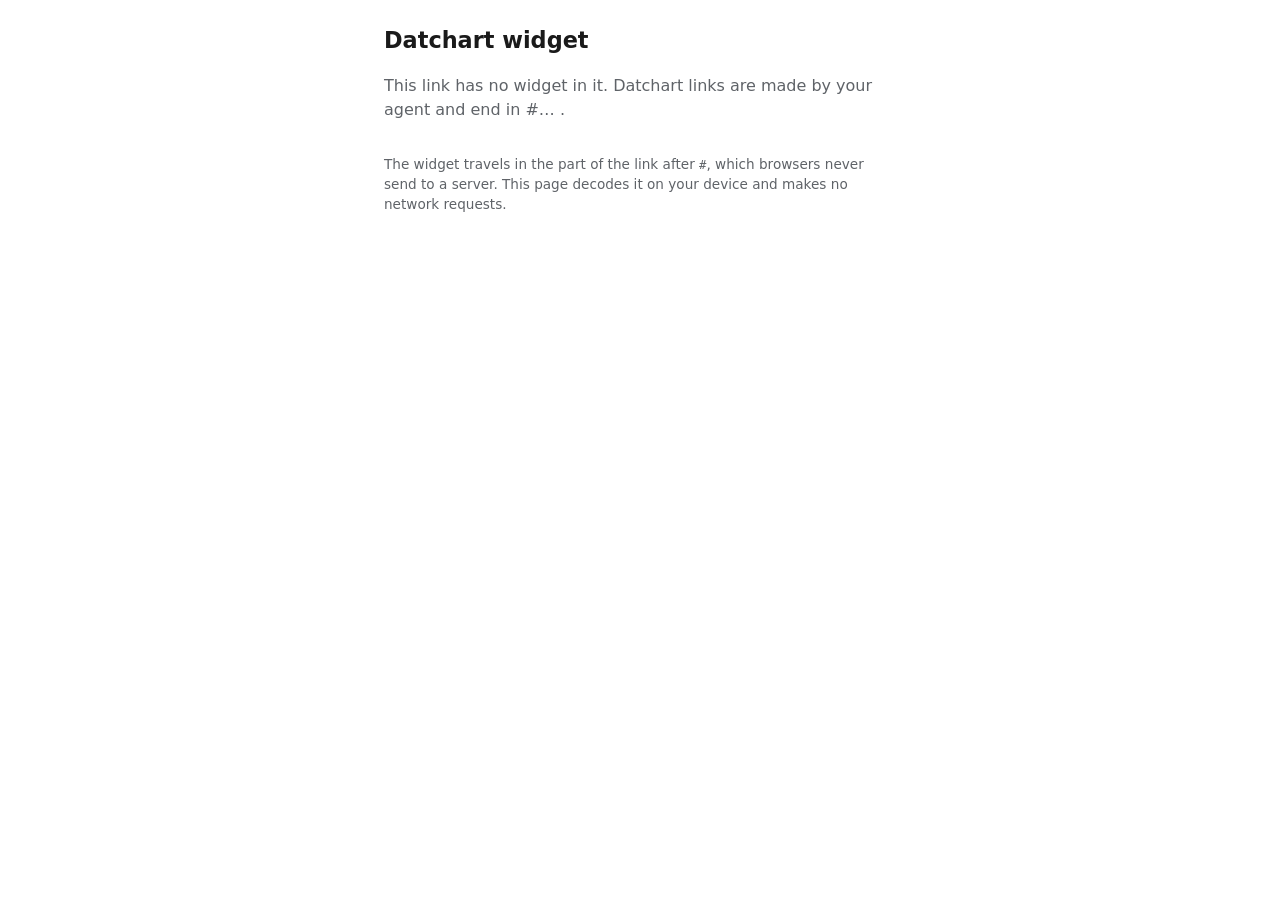
<file: site/i/index.html>
<!doctype html>
<html lang="en">
<head>
<meta charset="utf-8">
<meta name="viewport" content="width=device-width, initial-scale=1">
<meta name="referrer" content="no-referrer">
<meta http-equiv="Content-Security-Policy" content="default-src 'none'; script-src 'self'; style-src 'self'; img-src 'self' data:; connect-src 'none'; base-uri 'none'; form-action 'none'">
<title>Datchart widget</title>
<link rel="stylesheet" href="style.css">
</head>
<body>
<main>
  <h1>Datchart widget</h1>
  <p id="status" class="muted">Reading the link…</p>
  <section id="widget" hidden>
    <dl>
      <dt>Title</dt><dd id="w-title"></dd>
      <dt>Kind</dt><dd id="w-kind"></dd>
      <dt>Server</dt><dd id="w-server"></dd>
      <dt>Tool</dt><dd id="w-tool"></dd>
    </dl>
    <details><summary>Full recipe</summary><pre id="w-json"></pre></details>
  </section>
  <section id="phone" hidden>
    <p>This link should have opened the Datchart app. If you are reading this, the app is not installed yet: get it from <a href="https://github.com/rawmahn/datchart/releases">GitHub Releases</a>, then open the link again.</p>
  </section>
  <section id="desktop" hidden>
    <p>Scan with your phone's camera to add this widget to Datchart.</p>
    <div id="qr" role="img" aria-label="QR code of this link"></div>
    <button id="copy" type="button">Copy link</button>
  </section>
  <p class="muted small">The widget travels in the part of the link after <code>#</code>, which browsers never send to a server. This page decodes it on your device and makes no network requests.</p>
</main>
<script src="qrcode.js"></script>
<script src="app.js"></script>
</body>
</html>
</file>
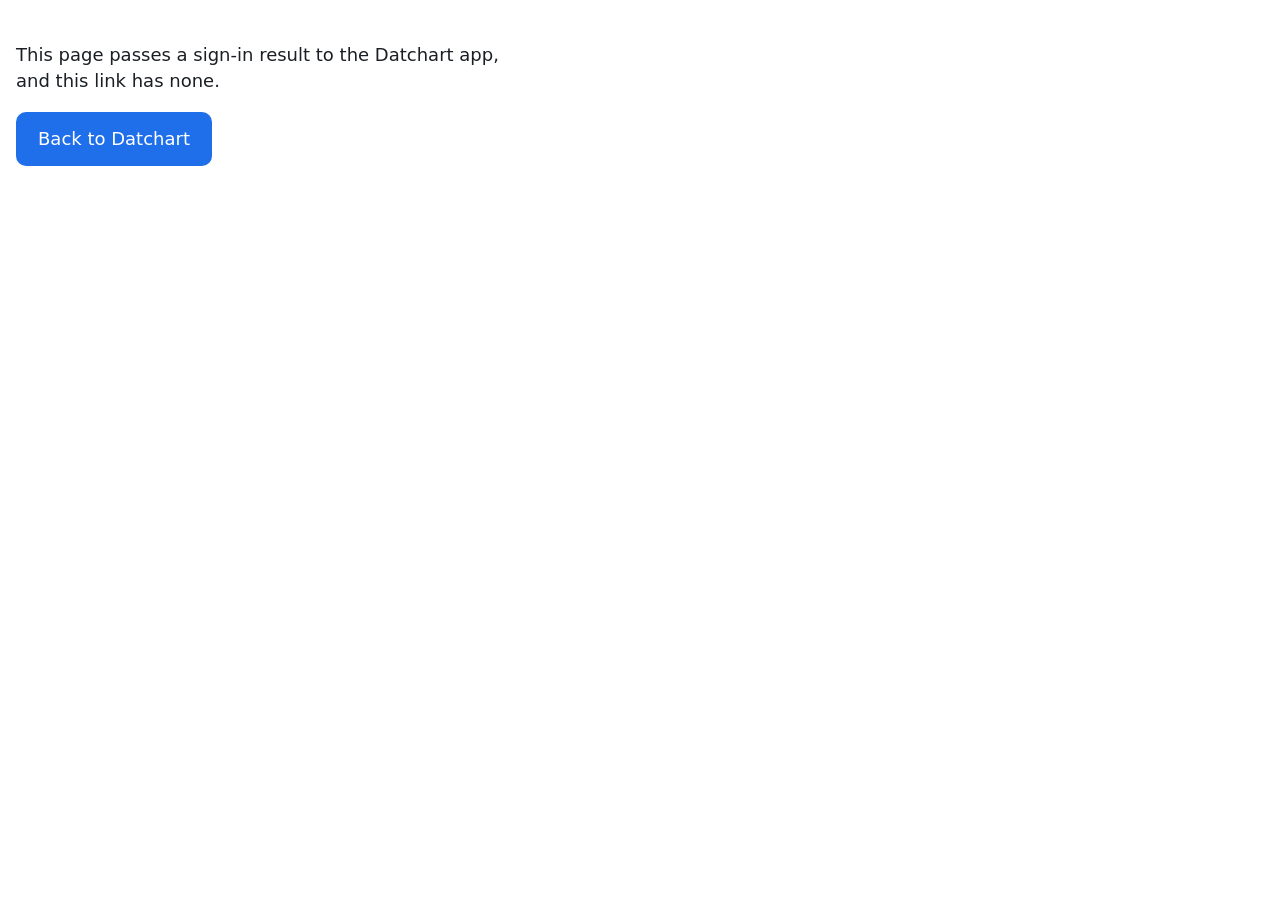
<file: site/oauth/index.html>
<!doctype html>
<html lang="en">
<meta charset="utf-8">
<meta name="viewport" content="width=device-width, initial-scale=1">
<meta name="referrer" content="no-referrer">
<meta name="robots" content="noindex">
<title>Back to Datchart</title>
<!-- OAuth redirect for the Datchart Android app (spike/android-oauth): hands the sign-in result
     (?code=…&state=… or ?error=…) to the app through its own scheme. Nothing is sent anywhere else. -->
<style>
  :root { color-scheme: light dark; --bg: #fff; --fg: #1b1f24; --accent: #1f6feb; }
  @media (prefers-color-scheme: dark) { :root { --bg: #0d1117; --fg: #e6edf3; --accent: #388bfd; } }
  body { background: var(--bg); color: var(--fg); font: 18px/1.45 system-ui, sans-serif; margin: 0; padding: 24px 16px; max-width: 32rem; }
  a.button { display: inline-block; padding: 14px 22px; border-radius: 10px; background: var(--accent); color: #fff; text-decoration: none; }
</style>
<p id="message">Sending you back to Datchart…</p>
<p><a class="button" id="back" href="com.rawmahn.datchart.oauthspike:/back">Back to Datchart</a></p>
<script>
  var query = location.search;
  var params = new URLSearchParams(query);
  var message = document.getElementById('message');
  if (params.get('error')) {
    message.textContent = 'The sign-in came back with an error (' + params.get('error') + '). Datchart will show the details.';
  } else if (!params.get('code')) {
    message.textContent = 'This page passes a sign-in result to the Datchart app, and this link has none.';
  }
  if (query) {
    var target = 'com.rawmahn.datchart.oauthspike:/https' + query;
    document.getElementById('back').href = target;
    location.replace(target);
  }
</script>
</html>
</file>
<file: site/i/style.css>
:root {
  --bg: #ffffff;
  --fg: #1a1a1a;
  --muted: #5f6368;
  --card: #f4f5f7;
  --accent: #2f6fde;
  color-scheme: light dark;
}
@media (prefers-color-scheme: dark) {
  :root { --bg: #121314; --fg: #e8eaed; --muted: #9aa0a6; --card: #1e2022; --accent: #7aa7ff; }
}
* { box-sizing: border-box; }
body { margin: 0; background: var(--bg); color: var(--fg); font: 16px/1.5 system-ui, sans-serif; }
main { max-width: 34rem; margin: 0 auto; padding: 24px 16px 48px; }
h1 { font-size: 1.4rem; margin: 0 0 12px; }
.muted { color: var(--muted); }
.small { font-size: 0.85rem; margin-top: 32px; }
.error { color: #d93025; }
section { margin: 16px 0; }
dl { display: grid; grid-template-columns: max-content 1fr; gap: 4px 16px; margin: 0; padding: 12px 16px; background: var(--card); border-radius: 10px; }
dt { color: var(--muted); }
dd { margin: 0; overflow-wrap: anywhere; }
details { margin-top: 8px; }
pre { background: var(--card); padding: 12px; border-radius: 8px; overflow-x: auto; font-size: 0.8rem; white-space: pre-wrap; overflow-wrap: anywhere; }
#qr { background: #ffffff; padding: 16px; border-radius: 10px; width: min(100%, 440px); }
#qr svg { display: block; width: 100%; height: auto; shape-rendering: crispEdges; }
button { margin-top: 12px; font: inherit; padding: 8px 16px; border-radius: 8px; border: 1px solid var(--muted); background: transparent; color: var(--fg); cursor: pointer; }
a { color: var(--accent); }
code { font-size: 0.9em; }
</file>
